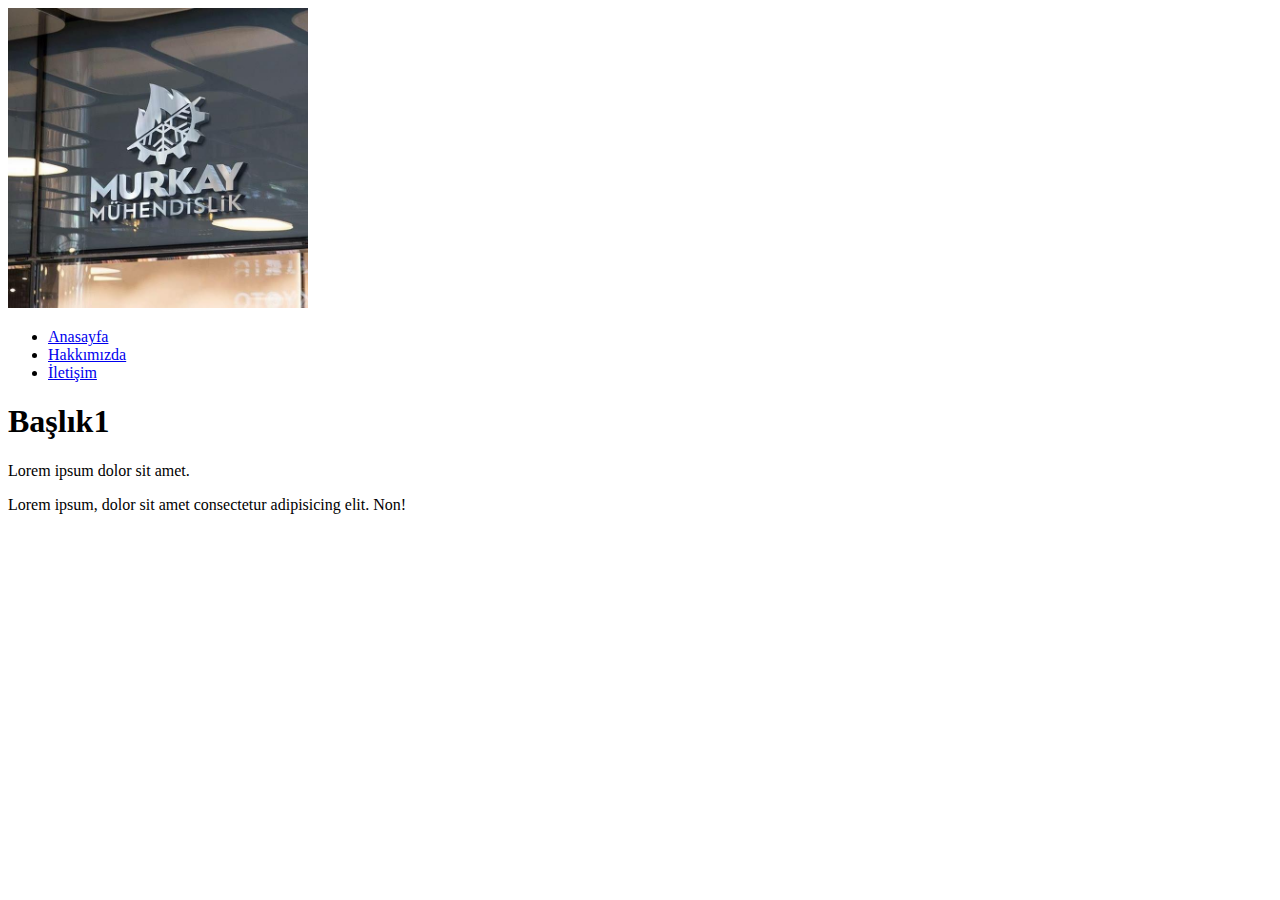
<file: Bölüm Sonu Calisma/Bolum-Sonu-Calisma/index.html>
<!DOCTYPE html>
<html lang="tr">
<head>
    <meta charset="UTF-8">
    <meta http-equiv="X-UA-Compatible" content="IE=edge">
    <meta name="viewport" content="width=device-width, initial-scale=1.0">
    <title>MURKAY MUHENDISLIK</title>
</head>
<body>
     <img src="img/Murkay Logo.jpg" height="300" alt=""> 
<!-- Nav-Bar Start -->
<header> 
        <ul>
            <li><a href="index.html">
                 Anasayfa
            </a> </li>
            <li><a href="About.us.html">
                Hakkımızda
            </a></li>
            <li><a href="Contact.html">
                İletişim
            </a></li>
        </ul>
</header>
<!-- Nav-Bar End -->
<!--Content Start -->
<section>   
    <!--Article Start-->
    <article> 
<h1>Başlık1</h1>
<p>Lorem ipsum dolor sit amet.</p> 
<p>Lorem ipsum, dolor sit amet consectetur adipisicing elit. Non!</p>
    </article>  
    <!--Article End -->
</section>
<!--Content End-->

<!-- Footer Start -->  
<!-- Footer End -->

</body>
</html>
</file>
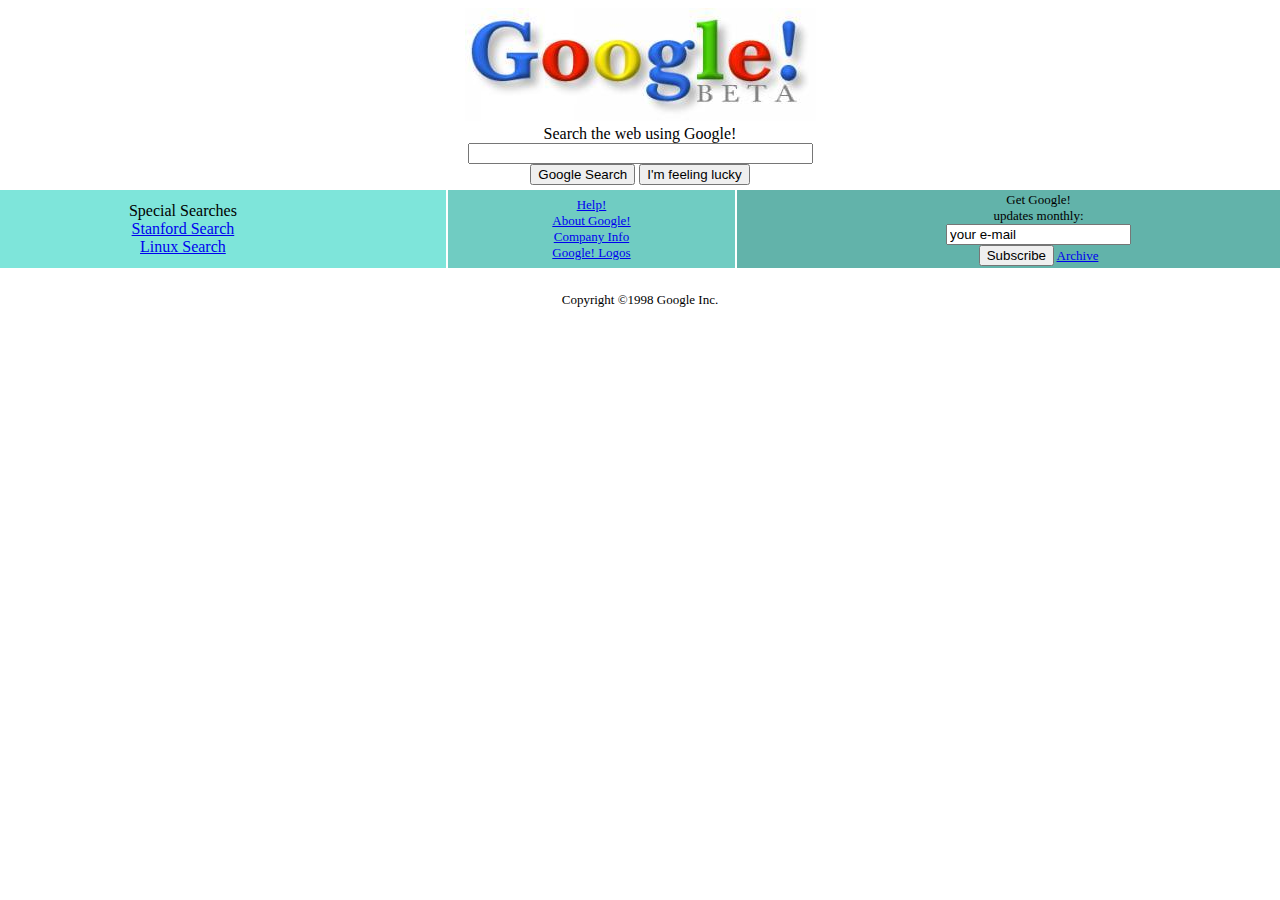
<file: css eski google ödev/Eskigoogle/index.html>
<!DOCTYPE html>
<html lang="tr">
<head>
    <meta charset="UTF-8">
    <meta http-equiv="X-UA-Compatible" content="IE=edge">
    <meta name="viewport" content="width=device-width, initial-scale=1.0">
    <title>Google</title>
    <style>
        *{
            box-sizing: border-box;
            
        }

        .bigbox{
            display: flex;
            flex-direction: column;
            align-items: center;
        }
        .arama{
            display: flex;
            flex-direction: column;
            text-align: center;
        }
        .son{
            display: flex;
            align-items: center;
            gap: 2px;
            width: 100vh;
            margin-left: 140px;
            padding-top: 5px;
           
        }
        .sag{
            background-color: #62B3AA;
            flex-grow: 4;
            margin-right: -180px;
            text-align: center;
            height: 78px;
            display: flex;
            flex-direction: column;
            justify-content: center;
            font-size: small;
            
        }
        .orta{
            background-color: #70CCC2;
            flex-grow: 2;
            text-align: center;
            height: 78px;
            display: flex;
            flex-direction: column;
            justify-content: center;
            font-size: small;
        }
        .sol{
            display: flex;
            flex-direction: column;
            justify-content: center;
            background-color: #7EE5DA;
            flex-grow: 4;
            margin-left: -340px;
            text-align: center;
            height: 78px;

        }
        .footer{
            margin: 12px;
            padding: 12px;
            font-size: small;
        }
   
    </style>

</head>
<body>
    <div class="bigbox">
        <div class="logo">
           <img src="google.jpg" alt=""> 
        </div>
        <div class="arama">
            <span>Search the web using Google!</span>
                <div class="butonlar1"> 
                   <input type="text" name="q" value size="40">
                </div>
                <div class="butonlar2">
                    <input type="submit" value="Google Search">
                    <input type="submit" name="sa" value="I'm feeling lucky">
                </div>
        </div>
        <div class="son">
            <div class="sol">
                <span>Special Searches</span>
                <div><a href="#">Stanford Search</a></div>
                <div><a href="#">Linux Search</a></div> 
            </div>
            <div class="orta">
                <a href="help.html">Help!</a>              
                <a href="about.html">About Google!</a>             
                <a href="company.html">Company Info</a>             
                <a href="stickers.html">Google! Logos</a>
            </div>
            <div class="sag">
                <span>Get Google!</span>
                <span>updates monthly:</span>
                <span> <input type="text" name="emailaddr"  value="your e-mail"></span>
                <div> 
                     <input type="submit" name="SubmitAction" value="Subscribe">
                     <a href="https://web.archive.org/web/19981202230410/http://www.findmail.com/list/google-friends/">Archive</a>
                 </div>      
            </div>
        </div>
    </div>
    <center class="footer">
        Copyright ©1998 Google Inc.
    </center>
</body>
</html>
</file>
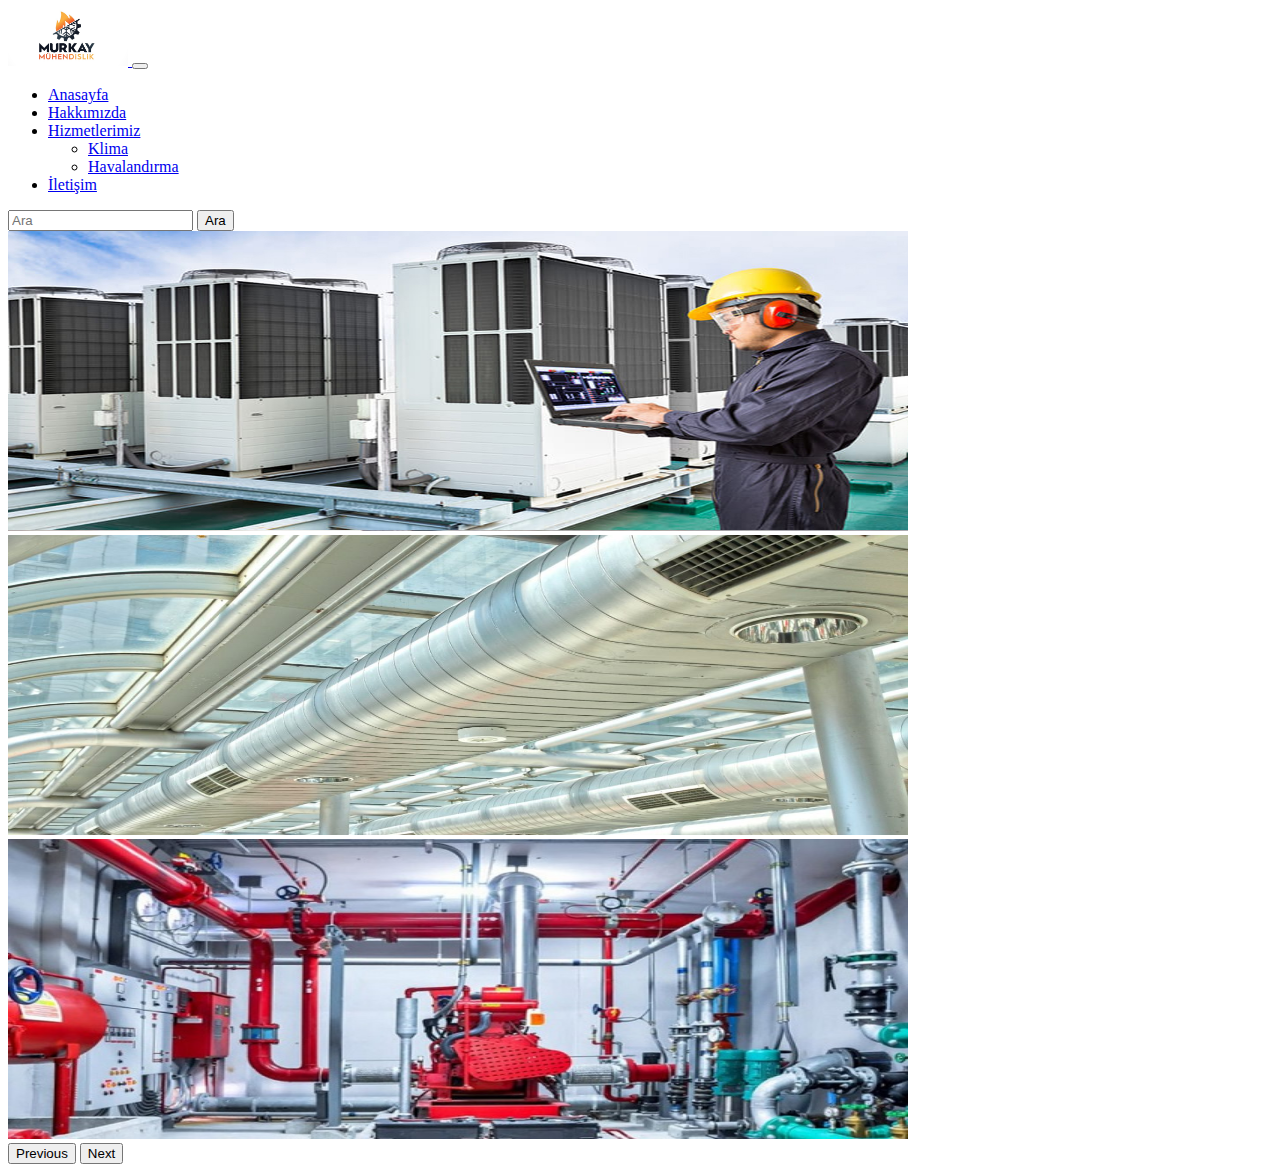
<file: css ilk ödev güncelleme/css-ilkodev/index.html>
<!DOCTYPE html>
<html lang="tr">
<head>
    <meta charset="UTF-8">
    <meta http-equiv="X-UA-Compatible" content="IE=edge">
    <meta name="viewport" content="width=device-width, initial-scale=1.0">
    <link href="https://cdn.jsdelivr.net/npm/bootstrap@5.1.3/dist/css/bootstrap.min.css" rel="stylesheet" integrity="sha384-1BmE4kWBq78iYhFldvKuhfTAU6auU8tT94WrHftjDbrCEXSU1oBoqyl2QvZ6jIW3" crossorigin="anonymous">
    <link rel="stylesheet" href="https://cdnjs.cloudflare.com/ajax/libs/font-awesome/6.1.1/css/all.min.css" integrity="sha512-KfkfwYDsLkIlwQp6LFnl8zNdLGxu9YAA1QvwINks4PhcElQSvqcyVLLD9aMhXd13uQjoXtEKNosOWaZqXgel0g==" crossorigin="anonymous" referrerpolicy="no-referrer" />
    <title>MURKAY MUHENDISLIK</title>

</head>
<body >
    <div class="container "> 
    <nav class="navbar navbar-expand-lg navbar-light bg-light">
        <div class="container-fluid">
          <a class="navbar-brand" href="#">
              <img src="img/logo (1).png" width="120"  alt="">
          </a>
          <button class="navbar-toggler" type="button" data-bs-toggle="collapse" data-bs-target="#navbarSupportedContent" aria-controls="navbarSupportedContent" aria-expanded="false" aria-label="Toggle navigation">
            <span class="navbar-toggler-icon"></span>
          </button>
          <div class="collapse navbar-collapse" id="navbarSupportedContent">
            <ul class="navbar-nav me-auto mb-2 mb-lg-0">
              <li class="nav-item">
                <a class="nav-link active" aria-current="page" href="#"> 
                     <i class="fa-solid fa-house me-1"></i>
                    Anasayfa</a>
              </li>
              <li class="nav-item">
                <a class="nav-link" href="About.us.html">Hakkımızda</a>
              </li>
              <li class="nav-item dropdown">
                <a class="nav-link dropdown-toggle" href="Hizmet.html" id="navbarDropdown" role="button" data-bs-toggle="dropdown" aria-expanded="false">
                  Hizmetlerimiz
                </a>
                <ul class="dropdown-menu" aria-labelledby="navbarDropdown">
                  <li><a class="dropdown-item" href="klima.html">Klima</a></li>
                  <li><a class="dropdown-item" href="havalandırma.html">Havalandırma</a></li>
                </ul>
              </li>
              <li class="nav-item">
                <a class="nav-link" href="Contact.html">İletişim</a>
              </li>
            </ul>
            <form class="d-flex">
              <input class="form-control me-2" type="search" placeholder="Ara" aria-label="Ara">
              <button class="btn btn-outline-primary" type="submit"> Ara</button>
            </form>
          </div>
        </div>
      </nav>
    </div>

    <div id="carouselExampleControls" class="carousel slide" data-bs-ride="carousel">
        <div class="carousel-inner">
          <div class="carousel-item active">
            <img style="height: 300px; width: 900px;" src="img/vrf.jpg" class="d-block m-auto w-80" alt="...">
          </div>
          <div class="carousel-item">
            <img style="height: 300px; width: 900px;" src="img/hav1.jpg" class="d-block mx-auto w-80" alt="...">
          </div>
          <div class="carousel-item">
            <img style="height: 300px; width: 900px;" src="img/mek.jpg" class="d-block mx-auto " alt="...">
          </div>
        </div>
        <button class="carousel-control-prev" type="button" data-bs-target="#carouselExampleControls" data-bs-slide="prev">
          <span class="carousel-control-prev-icon btn-dark" aria-hidden="true"></span>
          <span class="visually-hidden">Previous</span>
        </button>
        <button class="carousel-control-next " type="button" data-bs-target="#carouselExampleControls" data-bs-slide="next">
          <span class="carousel-control-next-icon btn-dark" aria-hidden="true"></span>
          <span class="visually-hidden">Next</span>
        </button>
      </div>
 
    <script src="https://cdn.jsdelivr.net/npm/bootstrap@5.1.3/dist/js/bootstrap.bundle.min.js" integrity="sha384-ka7Sk0Gln4gmtz2MlQnikT1wXgYsOg+OMhuP+IlRH9sENBO0LRn5q+8nbTov4+1p" crossorigin="anonymous"></script>
</body>
</html>
</file>
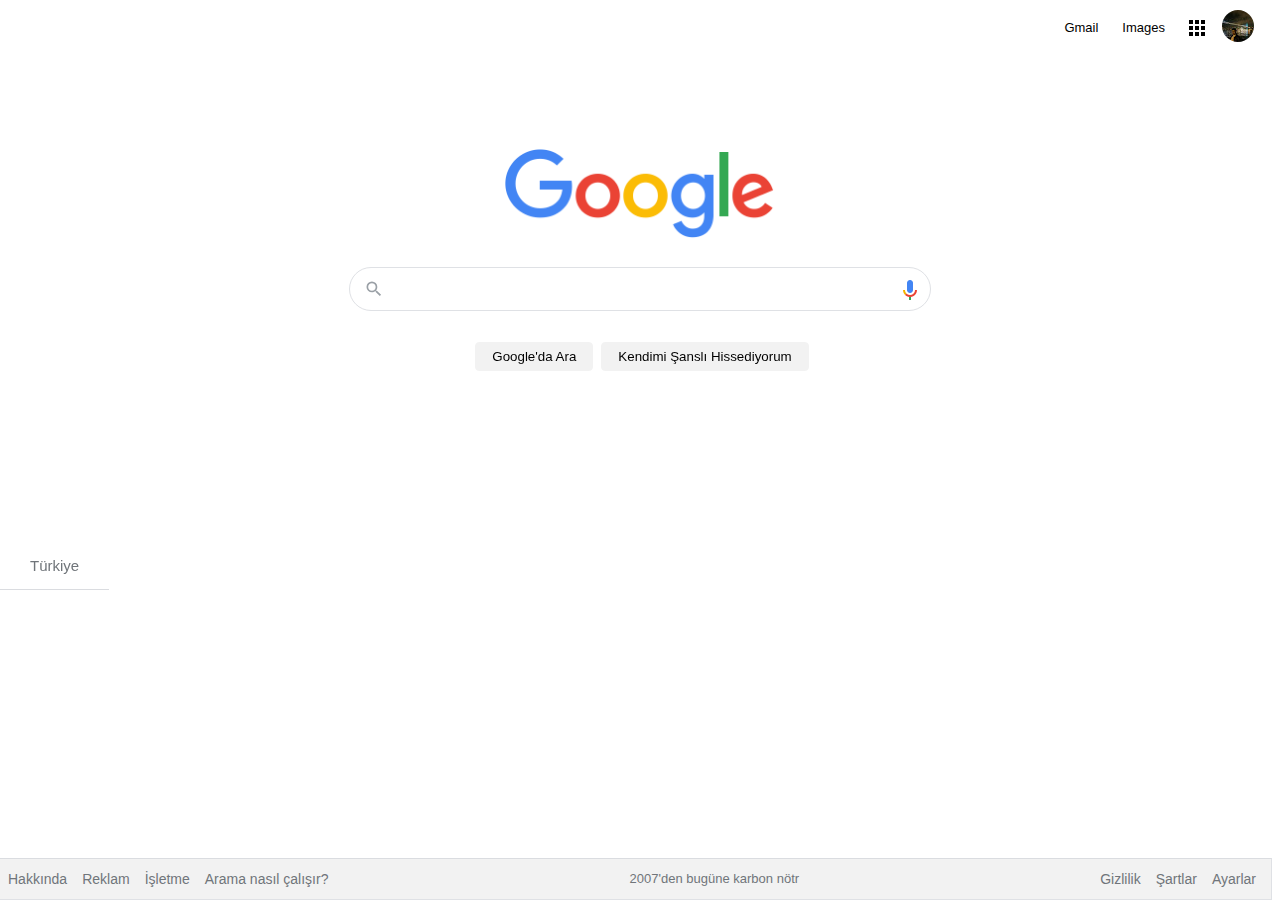
<file: css newgoogle/newgoogle/index.html>
<!DOCTYPE html>
<html lang="tr">
  <head>
    <meta charset="UTF-8" />
    <meta name="viewport" content="width=device-width, initial-scale=1.0" />
    <link rel="stylesheet" href="css/style.css"/>
    <title>Google OK</title>

  <body>
      <header class="header"> 
          <img class="ves" src="assets/ves.jpg" alt="">
          <a href="#"><img src="assets/appsbutton.svg" style="width: 16px; height: 16px; margin-right: 3px" ></a>
          <a href="#">Images</a>
          <a href="#">Gmail</a>
      </header>
       <div class="container">
        <img src="assets/logo.png" width="270px"  alt=""/>
      </div>
<div class="arama"> 
      <div class="search-area">
        <div class="search">
          <div class="search-img">
            <span>
              <svg focusable="false" xmlns="http://www.w3.org/20/svg" viewBox="0 0 24 24">
                <path d="M15.5 14h-.79l-.28-.27A6.471 6.471 0 0 0 16 9.5 6.5 6.5 0 1 0 9.5 16c1.61 0 3.09-.59 4.23-1.57l.27.28v.79l5 4.99L20.49 19l-4.99-5zm-6 0C7.01 14 5 11.99 5 9.5S7.01 5 9.5 5 14 7.01 14 9.5 11.99 14 9.5 14z"> </path>
              </svg>
            </span>
          </div>
          <div class="input-enter">
              <div class="input-area">
              <input type="text" class="input" maxlength="2048" autofocus="true"/>
              </div>
          </div>
               <!-- Ses işareti -->
           <div class="ses">
                <a href="#"> <img src="assets/voicelogo.png" alt=""></a>
          </div>
        </div>
      </div>

      <div class="buttons">
        <a href=""
          ><button class="googlesearch">Google'da Ara</button></a
        >
        <a href=""
          ><button class="feelinglucky">Kendimi Şanslı Hissediyorum</button></a
        >
      </div>
</div>
        <div class="türk"> 
          Türkiye
        </div>
        <div class="footercontainer" >
          <div class="footerleft">
                      <a href="#">Hakkında</a>
                      <a href="#">Reklam</a>
                      <a href="#">İşletme</a>  
                      <a href="#">Arama nasıl çalışır?</a>   
          </div>
          <div class="center">
              <p>2007'den bugüne karbon nötr</p>
          </div>   
          <div class="footerright">
                      <a href="">Gizlilik</a> 
                      <a href="">Şartlar</a>
                      <a href="">Ayarlar</a>
          </div>
        </div> 
  </body>
</html>
</file>
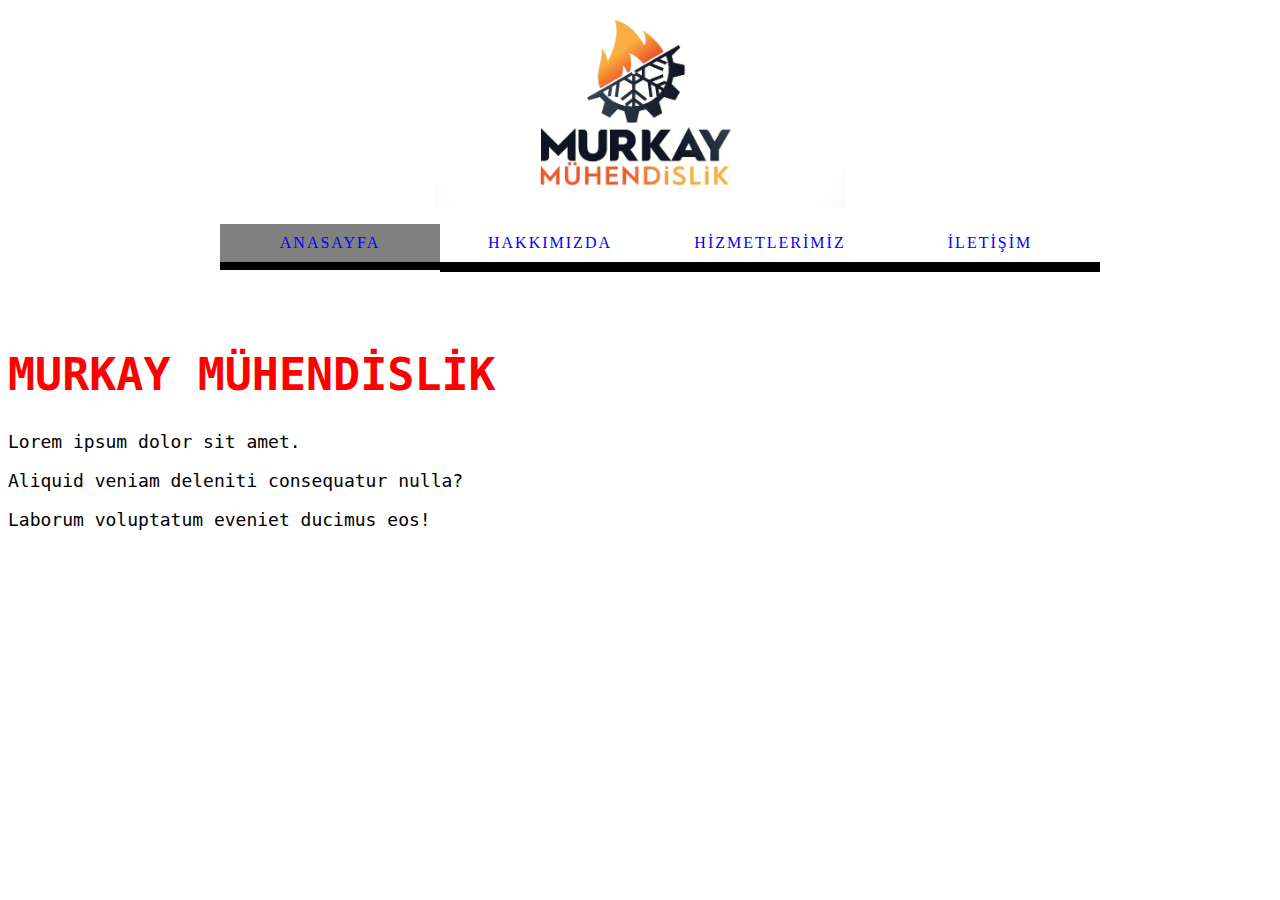
<file: css-ilkodev/css-ilkodev/index.html>
<!DOCTYPE html>
<html lang="tr">
<head>
    <meta charset="UTF-8">
    <meta http-equiv="X-UA-Compatible" content="IE=edge">
    <meta name="viewport" content="width=device-width, initial-scale=1.0">
    <title>MURKAY MUHENDISLIK</title>
<link rel="stylesheet" href="css/style.css">
</head>
<body >
    
    <center>  <img src="img/logo (1).png"  title="murkaymuhendislik" height="200" > </center>
    <center>
        <nav class="navbar">
            <ul> 
                <li class="aktif" ><a href="index.html" class="menü"> ANASAYFA</a> </li> 
                <li  > <a href="About.us.html">HAKKIMIZDA</a></li>
                <li ><a href="Hizmet.html">HİZMETLERİMİZ</a></li>
                <li ><a href="Contact.html"> İLETİŞİM</a></li>
            </ul>
        </nav>
    </center>
<br>
<br>
<h1 class="baslik1">MURKAY MÜHENDİSLİK</h1>
<p>Lorem ipsum dolor sit amet.</p>
<p>Aliquid veniam deleniti consequatur nulla?</p>
<p>Laborum voluptatum eveniet ducimus eos!</p>

</body>
</html>
</file>
<file: css newgoogle/newgoogle/css/style.css>
*{ 
  margin: 0;
  padding: 0;
  box-sizing: border-box;

} 


  

.header {
  margin: 10px;
  margin-right: 26px;
  display: flex;
  flex-direction: row-reverse;
  font-family: arial,sans-serif;
  font-size: 13px;
  gap: 4px;
 

}
.cotainer img{
  margin:0px auto;
  margin-top:120px;
  min-height: 92px;

}
.header a {
  list-style-type: none;
  text-decoration: none;
  color: black;
  padding: 5px;
  margin: 5px;
 
}



  .ves {
    border-radius: 50%;
    width: 32px;
    height: 32px;
  }

 
.header a:hover {
  text-decoration: underline;
}

.container {
  text-align: center;
  margin: 100px;
}

.search-area {
  background: #fff;
  display: flex;
  border: 1px solid #dfe1e5;
  border-radius: 35px;
  box-shadow: none;
  z-index: 3;
  height: 44px;
  margin: 0 auto;
  margin-top: -77px;
  width: 582px;
}

.search-area:hover {
box-shadow: 0 2px 3px 0 rgba(0,0,0,0.24), 0 2px 5px 0 rgba(0,0,0,0.19);
}

.search {
  flex: 1;
  display: flex;
  padding: 5px 8px 0 16px;
  padding-left: 14px;
}

.search-img {
  display: flex;
  align-items: center;
  padding-right: 13px;
  margin-top: -5px;
}

.search-img span {
  color: #9aa0a6;
  height: 20px;
  width: 20px;
  margin-top: 0px;
  display: inline-block;
  fill: currentColor;
  line-height: 24px;
  position: relative;
}

.input-enter {
  display: flex;
  flex: 1;
  flex-wrap: wrap;
}

.input-area {
  color: transparent;
  flex: 100%;
  white-space: pre;
  font: 16px arial, sans-serif;
  line-height: 34px;
  height: 34px !important;
  display: block;
}

.input {
  margin: 0;
  padding: 0;
  color: rgba(0, 0, 0, 0.87);
  word-wrap: break-word;
  outline: none;
  display: flex;
  flex: 100%;
  margin-top: -68px;
  font: 16px arial, sans-serif;
  line-height: 34px;
  height: 34px !important;
  text-rendering: auto;
  letter-spacing: normal;
  word-spacing: normal;
  text-transform: none;
  text-indent: 0px;
  text-shadow: none;
  text-align: start;
  appearance: textfield;
  cursor: text;
  border:none;
  /* width: 480px; */
}

.googlesearch {
  margin: 11px 4px;
  padding: 0 16px;
  line-height: 27px;
  min-width: 54px;
  text-align: center;
  cursor: pointer;
  user-select: none;
}

.feelinglucky {
  padding: 0 16px;
  line-height: 27px;
  min-width: 54px;
  text-align: center;
  cursor: pointer;
  user-select: none;
}
.buttons{
  text-align: center;
  margin: 20px 0;
}
.buttons button {
  background-color:#f2f2f2;
  font-family: arial,sans-serif;
  border: 1px solid #f2f2f2;
  border-radius: 4px;
}

.ses img{
  width: 24px;
  padding-top: 5px;
}


/* 
.footer {
  margin: 0;
  padding: 0;
  overflow: hidden;

}

.footerli {
  float: left;
  list-style-type: none;

}

.footerli a {
  display: block;
  color: #70757a;
  text-align: center;
  padding: 14px 16px;
  text-decoration: none;
  font-family: arial, sans-serif;
  font-size: 14px;
  margin-left: 14px;
  margin-right: -20px;
}

.footerli a:hover {
  text-decoration: underline;} */

.türk{
  padding: 15px 30px;
  font-size: 15px;
  border-bottom: 1px solid #dadce0;
  font-family: arial, sans-serif;
  color: #70757a;
  position: fixed;
  margin-top: 140px;
}


    

.footercontainer a {
     text-decoration: none;
     color: #70757a
  } 
    

.footercontainer{
    display: flex;
    justify-content: space-between;
    font-size: 14px;
    font-family: arial,sans-serif;
    margin-top: auto;
    width: 100%;
    border: 1px solid #dfe1e5;
    border-top: 1px solid #dadce0;
    position: fixed;
    bottom: 0;
    width: 100%;
    margin-left: -8px;
    line-height: 10px;
    background-color: #f2f2f2;

  

}
.footerleft {
    display: flex;
    align-items: flex-end;
    list-style: none;
    padding: 15px;
    gap: 15px;
}
.center{
    align-self: center;
    color: #70757a;
    font-size: 13px;
    font-family: arial,sans-serif;
}
.footerright {
    display: flex;
    list-style: none;
    padding: 15px;
    gap: 15px;
}
</file>
<file: css-ilkodev/css-ilkodev/css/style.css>
.navbar {
    padding: auto;
  letter-spacing: 2px;
  border-spacing: 30px;
}
ul {
    list-style-type: none;
    list-style-position: inside;
    display: inline-block;
    text-align:left;  
}
li {
   border-bottom: 10px solid black ;
    float:left;
}
li a {
    display: inline-block;
    color: blue;
    text-decoration: none;
    font-family: fantasy;
    width: 200px;
    text-align: center;
    padding:10px;
}
a:hover {
    font-weight: bolder;
}
.aktif {
    background-color:gray ;
    border-bottom: 8px solid black;
}
body {
    background-color: white;
    font-family: monospace;
}
p {
    
    font-size: 18px;
}
.baslik1 {
    color:red;
    font-size:45px;
    
}
</file>
